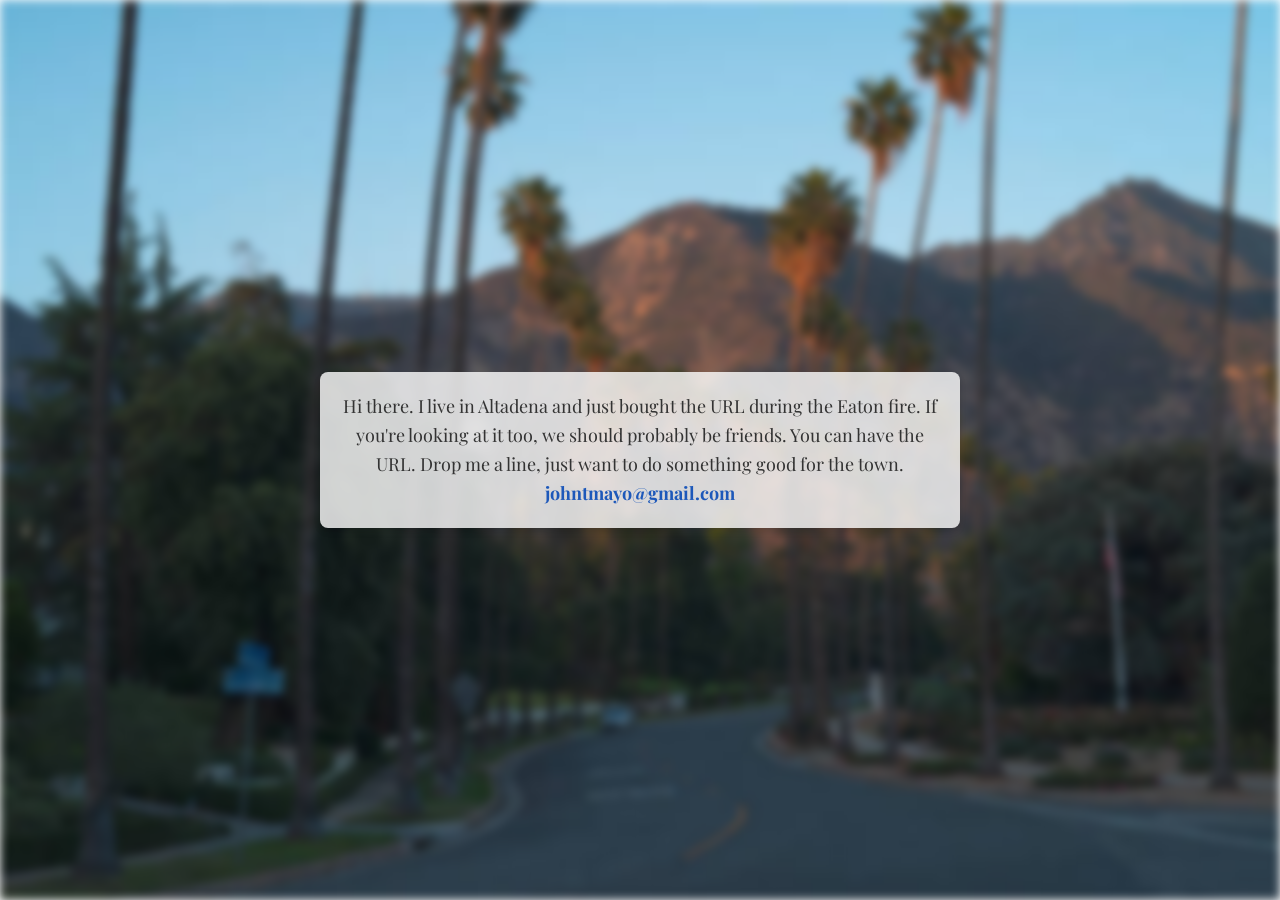
<file: index.html>
<!DOCTYPE html>
<html lang="en">
<head>
    <meta charset="UTF-8">
    <meta name="viewport" content="width=device-width, initial-scale=1.0">
    <title>Altadreama</title>
    <link href="https://fonts.googleapis.com/css2?family=Playfair+Display:wght@400;500&display=swap" rel="stylesheet">
    <link rel="stylesheet" href="styles.css">
    <style>
        body {
            margin: 0;
            font-family: 'Playfair Display', serif;
            display: flex;
            align-items: center;
            justify-content: center;
            height: 100vh;
            overflow: hidden;
        }
        #background {
            position: fixed;
            top: 0;
            left: 0;
            width: 100%;
            height: 100%;
            z-index: -1;
        }
        #background img {
            position: absolute;
            top: 0;
            left: 0;
            width: 100%;
            height: 100%;
            object-fit: cover;
            opacity: 0;
            transition: opacity 2s ease-in-out;
            filter: blur(5px); /* Adds the blur effect */
        }
        #background img.active {
            opacity: 1;
        }
    </style>
</head>
<body>
    <div id="background">
        <img src="altadena_bg1.jpg" class="active" alt="Background 1">
        <img src="altadena_bg2.jpg" alt="Background 2">
        <img src="altadena_bg3.jpg" alt="Background 3">
        <img src="altadena_bg4.jpg" alt="Background 4">
        <img src="altadena_bg5.jpg" alt="Background 5">
    </div>
    <div id="content">
        <p>Hi there. I live in Altadena and just bought the URL during the Eaton fire. If you're looking at it too, we should probably be friends. You can have the URL. Drop me a line, just want to do something good for the town. <a href="mailto:johntmayo@gmail.com">johntmayo@gmail.com</a></p>
    </div>
    <script>
        const images = document.querySelectorAll('#background img');
        let currentIndex = 0;

        setInterval(() => {
            images[currentIndex].classList.remove('active');
            currentIndex = (currentIndex + 1) % images.length;
            images[currentIndex].classList.add('active');
        }, 5000); // Change image every 5 seconds
    </script>
</body>
</html>
</file>
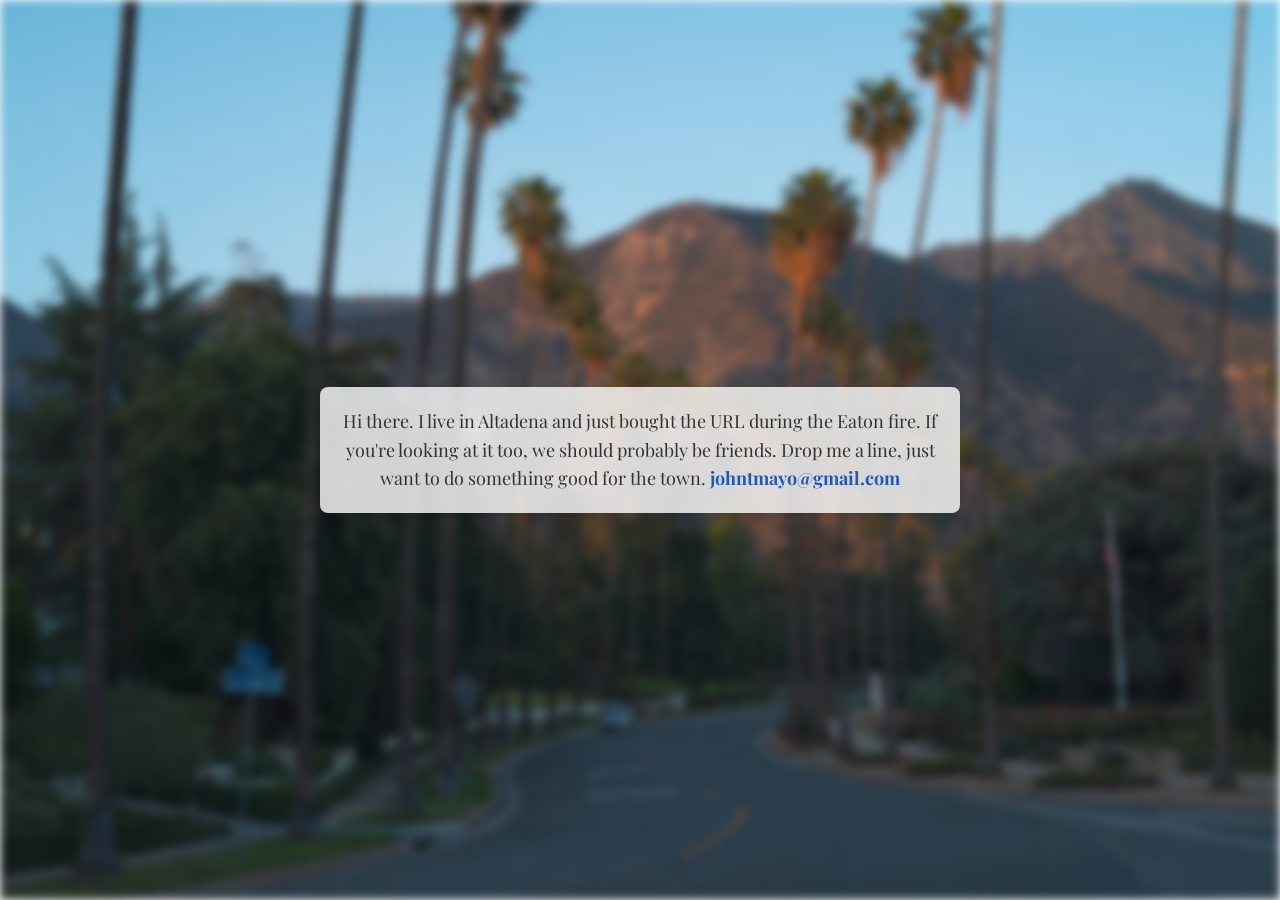
<file: info.html>
<!DOCTYPE html>
<html lang="en">
<head>
    <meta charset="UTF-8">
    <meta name="viewport" content="width=device-width, initial-scale=1.0">
    <title>Altadena</title>
    <link href="https://fonts.googleapis.com/css2?family=Playfair+Display:wght@400;500&display=swap" rel="stylesheet">
    <link rel="stylesheet" href="styles.css">
    <style>
        body {
            margin: 0;
            font-family: 'Playfair Display', serif;
            display: flex;
            align-items: center;
            justify-content: center;
            height: 100vh;
            overflow: hidden;
        }
        #background {
            position: fixed;
            top: 0;
            left: 0;
            width: 100%;
            height: 100%;
            z-index: -1;
        }
        #background img {
            position: absolute;
            top: 0;
            left: 0;
            width: 100%;
            height: 100%;
            object-fit: cover;
            opacity: 0;
            transition: opacity 2s ease-in-out;
            filter: blur(5px); /* Adds the blur effect */
        }
        #background img.active {
            opacity: 1;
        }
    </style>
</head>
<body>
    <div id="background">
        <img src="altadena_bg1.jpg" class="active" alt="Background 1">
        <img src="altadena_bg2.jpg" alt="Background 2">
        <img src="altadena_bg3.jpg" alt="Background 3">
        <img src="altadena_bg4.jpg" alt="Background 4">
        <img src="altadena_bg5.jpg" alt="Background 5">
    </div>
    <div id="content">
        <p>Hi there. I live in Altadena and just bought the URL during the Eaton fire. If you're looking at it too, we should probably be friends. Drop me a line, just want to do something good for the town. <a href="mailto:johntmayo@gmail.com">johntmayo@gmail.com</a></p>
    </div>
    <script>
        const images = document.querySelectorAll('#background img');
        let currentIndex = 0;

        setInterval(() => {
            images[currentIndex].classList.remove('active');
            currentIndex = (currentIndex + 1) % images.length;
            images[currentIndex].classList.add('active');
        }, 5000); // Change image every 5 seconds
    </script>
</body>
</html>
</file>
<file: styles.css>
body {
    background: none;
    color: #333;
}

#content {
    background-color: rgba(255, 255, 255, 0.8);
    padding: 20px;
    border-radius: 8px;
    text-align: center;
    max-width: 600px;
    margin: 0 auto; /* Centers content */
    box-shadow: 0 4px 6px rgba(0, 0, 0, 0.1);
}

p {
    font-size: 18px;
    line-height: 1.6;
    margin: 0;
}

a {
    color: #1D58BA;
    text-decoration: none;
    font-weight: bold;
}

#background img {
    position: absolute;
    top: -10px; /* Moves image slightly above the viewport */
    left: -10px; /* Moves image slightly left of the viewport */
    width: calc(100% + 20px); /* Enlarges width slightly */
    height: calc(100% + 20px); /* Enlarges height slightly */
    object-fit: cover;
    opacity: 0;
    transition: opacity 2s ease-in-out;
    filter: blur(5px); /* Keeps the blur effect, but no visible edges */
}

#background img.active {
    opacity: 1;
}

/* Add a buffer for mobile devices */
@media (max-width: 600px) {
    #content {
        max-width: 90%; /* Ensures a buffer on both sides */
        padding: 15px; /* Slightly smaller padding */
    }

    p {
        font-size: 16px; /* Slightly smaller font for smaller screens */
    }
}
</file>
